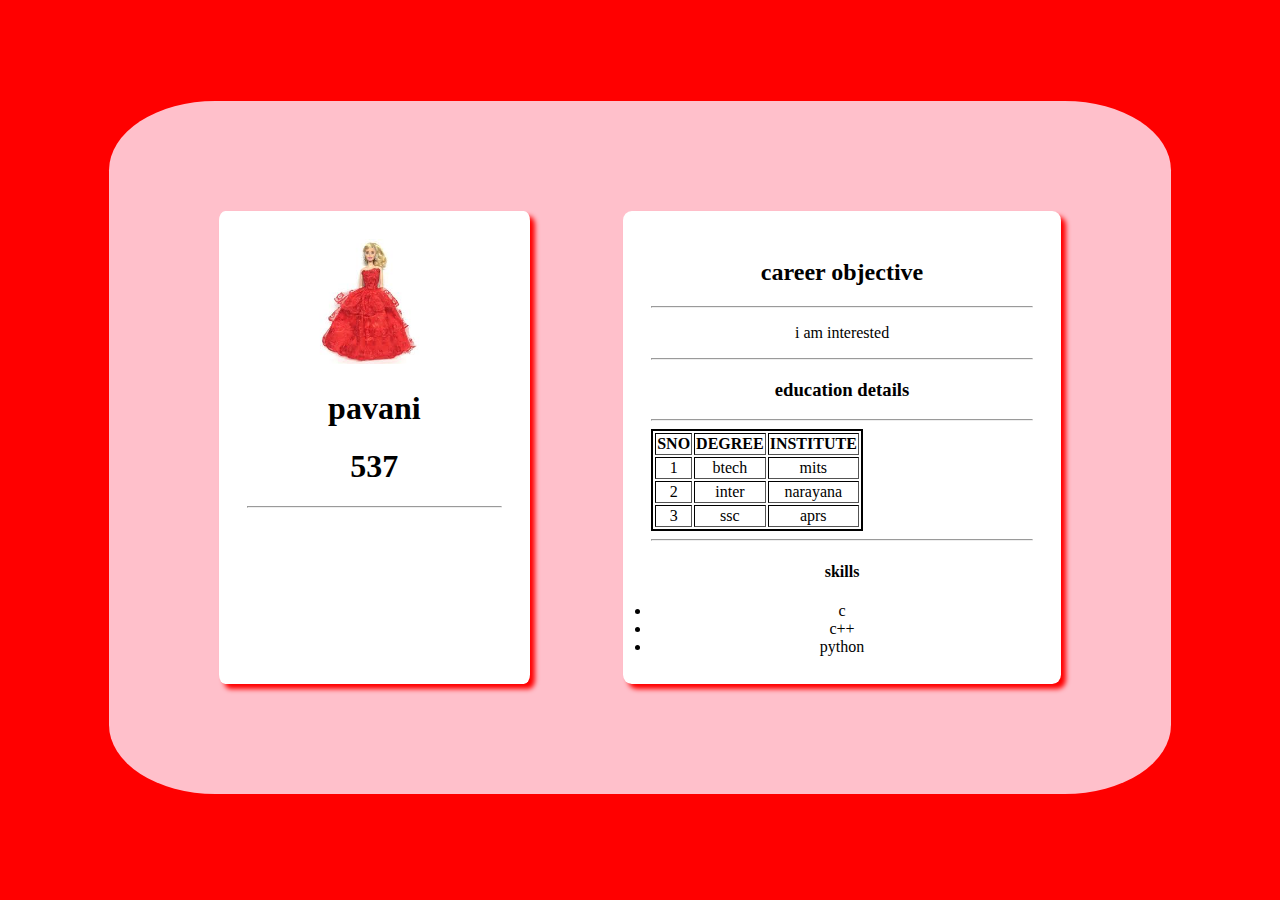
<file: dynamic.html>
<!DOCTYPE html>
<html>
  <head>
     <link rel="stylesheet" href="static.css"> 
    <meta charset="utf-8">
    <title></title>
  </head>
  <body>
    <div class="parent">
      <div class="left">
        </div>
        <div class="right">


          </div>
        </div>

  </body>
  <script type="text/javascript" src="dynamic.js">


  </script>
</html>
</file>
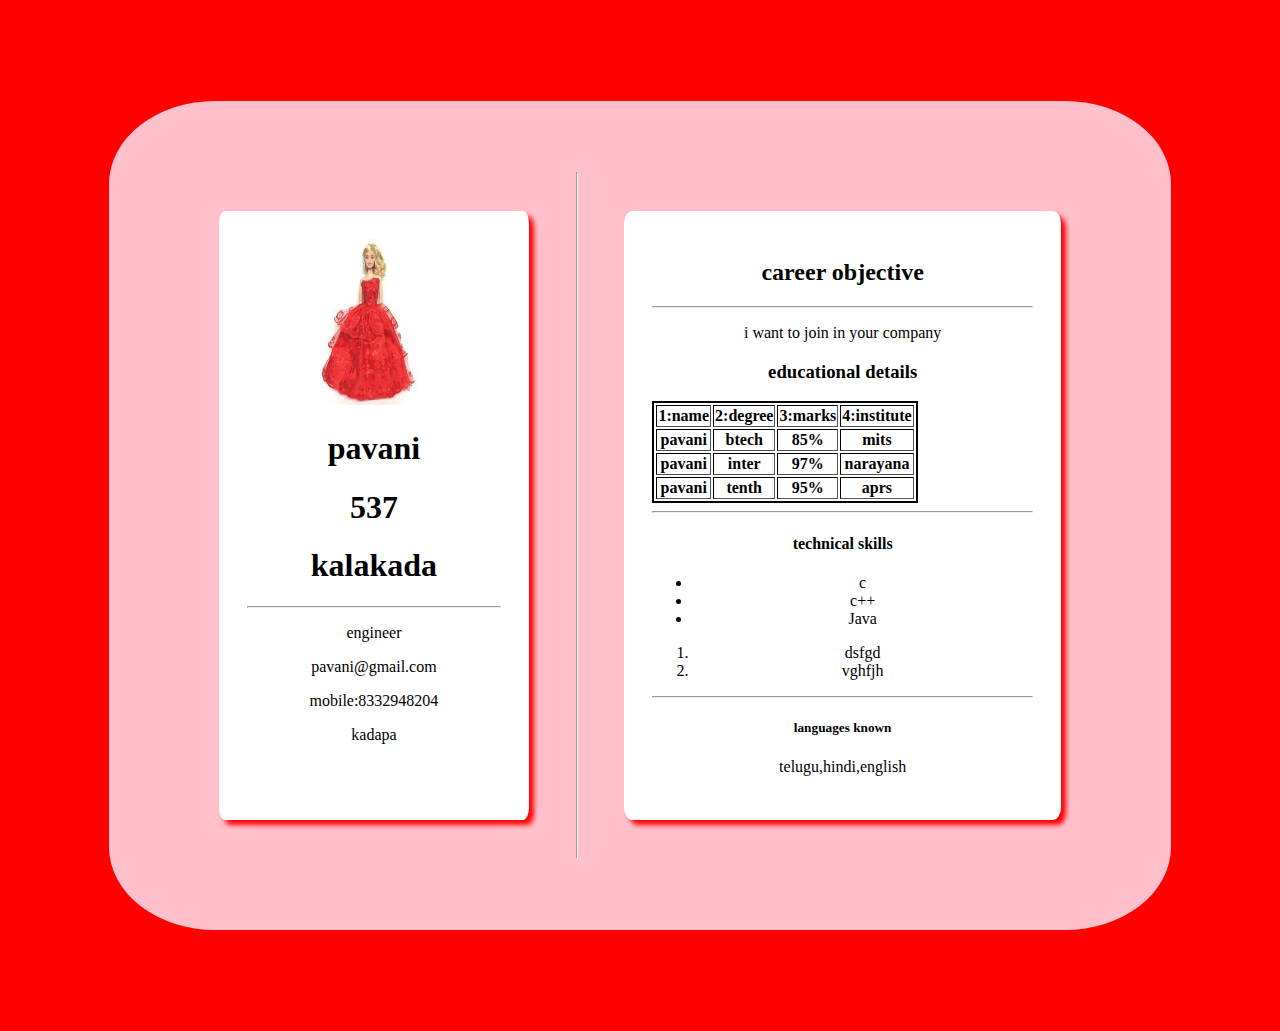
<file: static.html>
<!DOCTYPE html>
<html>
  <head>
      <link rel="stylesheet" href="static.css">
    <meta charset="utf-8">
    <title>marks</title>
  </head>
  <body>
    <div class="parent">
      <div class="left">


        <img src="download111.jpg" alt="baby">
        <h1>pavani</h1>
        <h1>537</h1>
      <h1>kalakada</h1>



          <hr>
        <p>engineer</p>
        <p>pavani@gmail.com</p>
        <p>mobile:8332948204</p>
        <p>kadapa</p></div>

        <hr>
          <div class="right">
        <h2>career objective</h2>
        <hr>
        <p>i want to join in your company</p>
        <h3>educational details</h3>
        <table border="2">
          <tr>
            <th>1:name</th>
            <th>2:degree</th>
            <th>3:marks</th>
            <th>4:institute</th>
          </tr>
          <tr>
            <th>pavani</th>
            <th>btech</th>
            <th>85%</th>
            <th>mits</th>
          </tr>
          <tr>
            <th>pavani</th>
            <th>inter</th>
            <th>97%</th>
            <th>narayana</th>
            <tr>
              <th>pavani</th>
              <th>tenth</th>
              <th>95%</th>
              <th>aprs</th>
            </tr>
          </tr>
        </table>
        <hr>
        <h4>technical skills</h4>
        <ul>
          <li>c</li>
          <li>c++</li>
          <li>Java</li>
        </ul>
        <ol>
          <li>dsfgd</li>
          <li>vghfjh</li>
        </ol>
        <hr>
        <h5>languages known</h5>
        <p>telugu,hindi,english</p>

      </div>
      </div>
        </body>
        </html>
</file>
<file: static.css>
body{
  background-color: red;
}
.parent{
  background-color: pink;
  display:flex;
  justify-content: space-around;
  margin:8%;
  border-radius: 10%;
  padding: 5%;
}
.left{
  background-color:white;
  border-radius: 2%;
  text-align: center;
  justify-content: space-around;
  box-shadow: 5px 5px 5px red;
  margin:5%;
  padding: 3%;
  width:40%;

}
.right{
  background-color: white;
  border-radius: 2%;
  text-align: center;
  justify-content: space-around;
  box-shadow: 5px 5px 5px red;
  margin:5%;
  padding: 3%;
  width:60%;
}
img{
  width:50%;
  height:30%;
}
table{
  border:2px solid black
}
</file>
